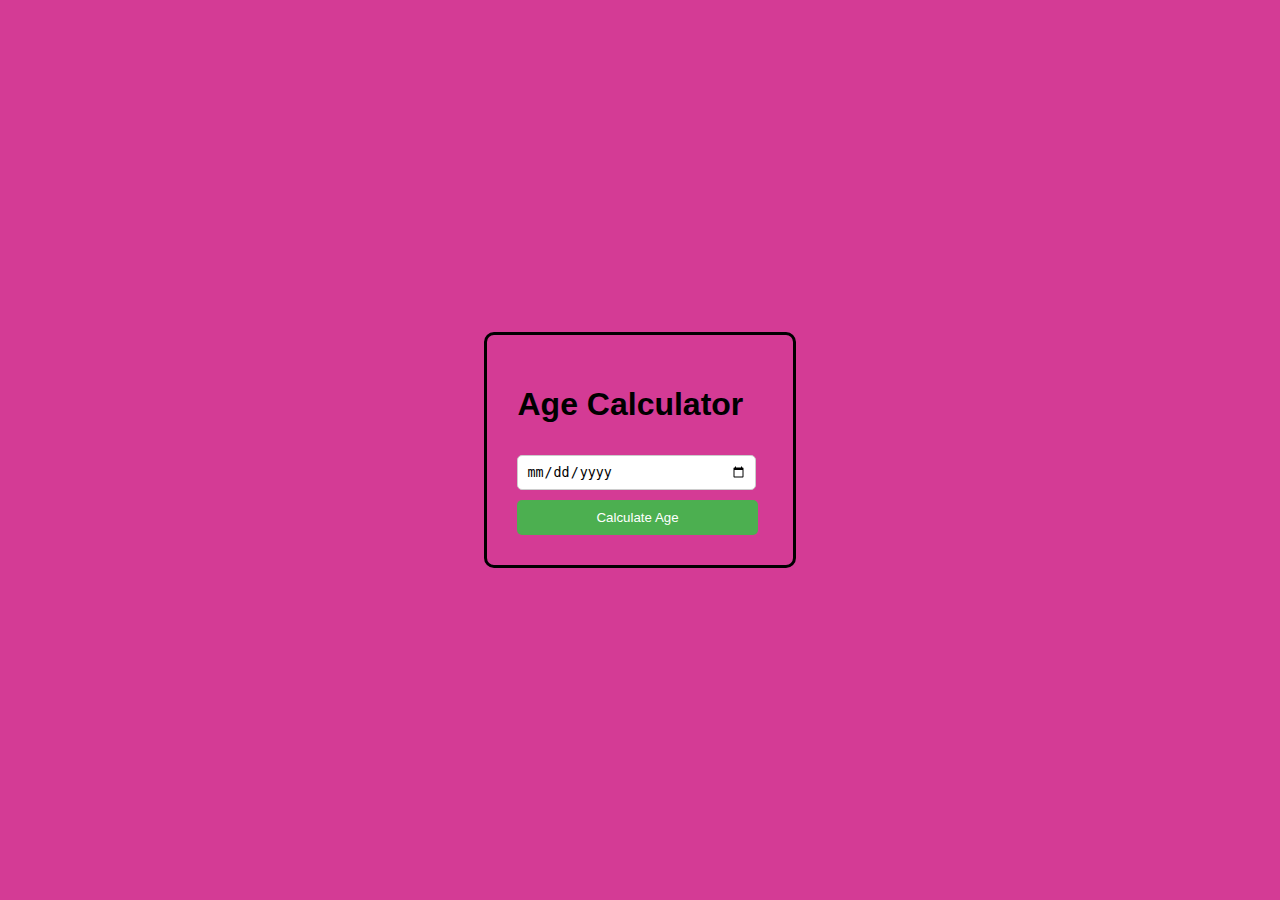
<file: index.html>
<!DOCTYPE html>
<html lang="en">
<head>
  <meta charset="UTF-8" />
  <meta name="viewport" content="width=device-width, initial-scale=1.0"/>
  <title>Age Calculator</title>
  <link rel="stylesheet" href="styles.css">
</head>
<body>
  <div class="container">
    <h1>Age Calculator</h1>
    <input type="date" id="dob" />
    <button onclick="calculateAge()">Calculate Age</button>
    <div class="result" id="result"></div>
  </div>

  <script src="script.js"></script>
</body>
</html>
</file>
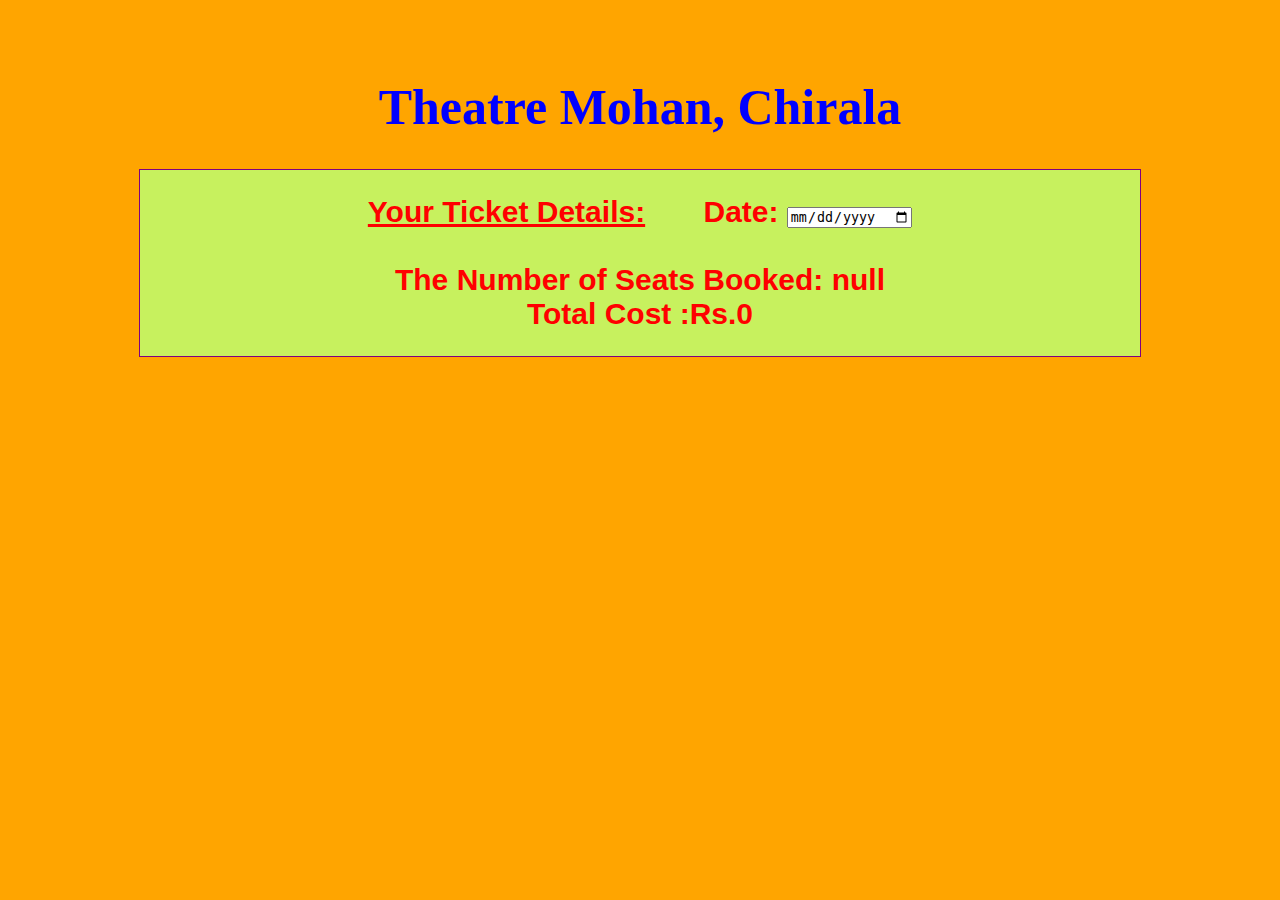
<file: loops.html>
<!DOCTYPE html>
<html>
<head>
<title>Booking Movie Details</title>
<style> 
.mydiv { 
            text-decoration: bold;
            text-align: left;
            width: 1000px;
            border: 1px solid purple;
            text-align: center;
            color:red;
            background-color:#c7f15e;
            font-family: Arial;
            font-size: 20px;
              }
</style>
</head>
<body bgcolor="orange">
<center>
<br><br>
<h1 style="color:blue;font-size: 50px;"><b>Theatre Mohan, Chirala</h1>
<div class="mydiv">
<h2><u>Your Ticket Details:</u> &nbsp;&nbsp;&nbsp;&nbsp;&nbsp; Date: <input type="date">
<br>
<script>
let ticket_price = 150; // ticket price 
var seats=prompt("Enter the Number of Tickets");
var totalcost = ticket_price * seats;
document.write("<br>The Number of Seats Booked: " +seats);
document.write("<br>Total Cost :Rs."+totalcost);
for (let i = 1; i<=seats; i++) 
{ 
if (seats<=2)
{ 
document.write('<br>The cost per '+seats+ ' ticket(s) Rs: '+totalcost);
break;
}
else if (seats >= 6)
{
document.write('<br>Booking is not allowed for 6 or more Tickets');
break;
}
else if ( seats> 2 && seats <5)
{
 var discount = (totalcost *10)/100 
document.write('<br>Tickets Count is >2 and <5, <br>Festival Season Discount 10%, Cost is : Rs. ' + (totalcost - discount)); 
document.write('<br>For '+seats+' Tickets ,you need to pay: Rs. '+ (totalcost - discount) +' instead of Rs. '+totalcost);
break;
}
}
</script> 
</div>
</center>
</body>
</html>
</file>
<file: styles.css>
body {
    font-family: Arial, sans-serif;
    display: flex;
    justify-content: center;
    align-items: center;
    height: 100vh;
    background-color: #d43b95;
    margin: 0;
}
.container
{
    padding: 30px;
    border-radius: 10px;
    border-style: solid;

}
.calculator {
    background-color: #fff;
    padding: 20px;
    border-radius: 8px;
    box-shadow: 0 4px 8px rgba(0, 0, 0, 0.1);
    text-align: center;
    width: 300px;
}

button {
    background-color: #4CAF50;
    color: white;
    border: none;
    padding: 10px;
    margin-top: 10px;
    cursor: pointer;
    border-radius: 5px;
    width: 98%;
}

button:hover {
    background-color: #45a049;
}

input[type="date"] {
    padding: 8px;
    width: 90%;
    margin-top: 10px;
    border-radius: 5px;
    border: 1px solid #ccc;
}
</file>
